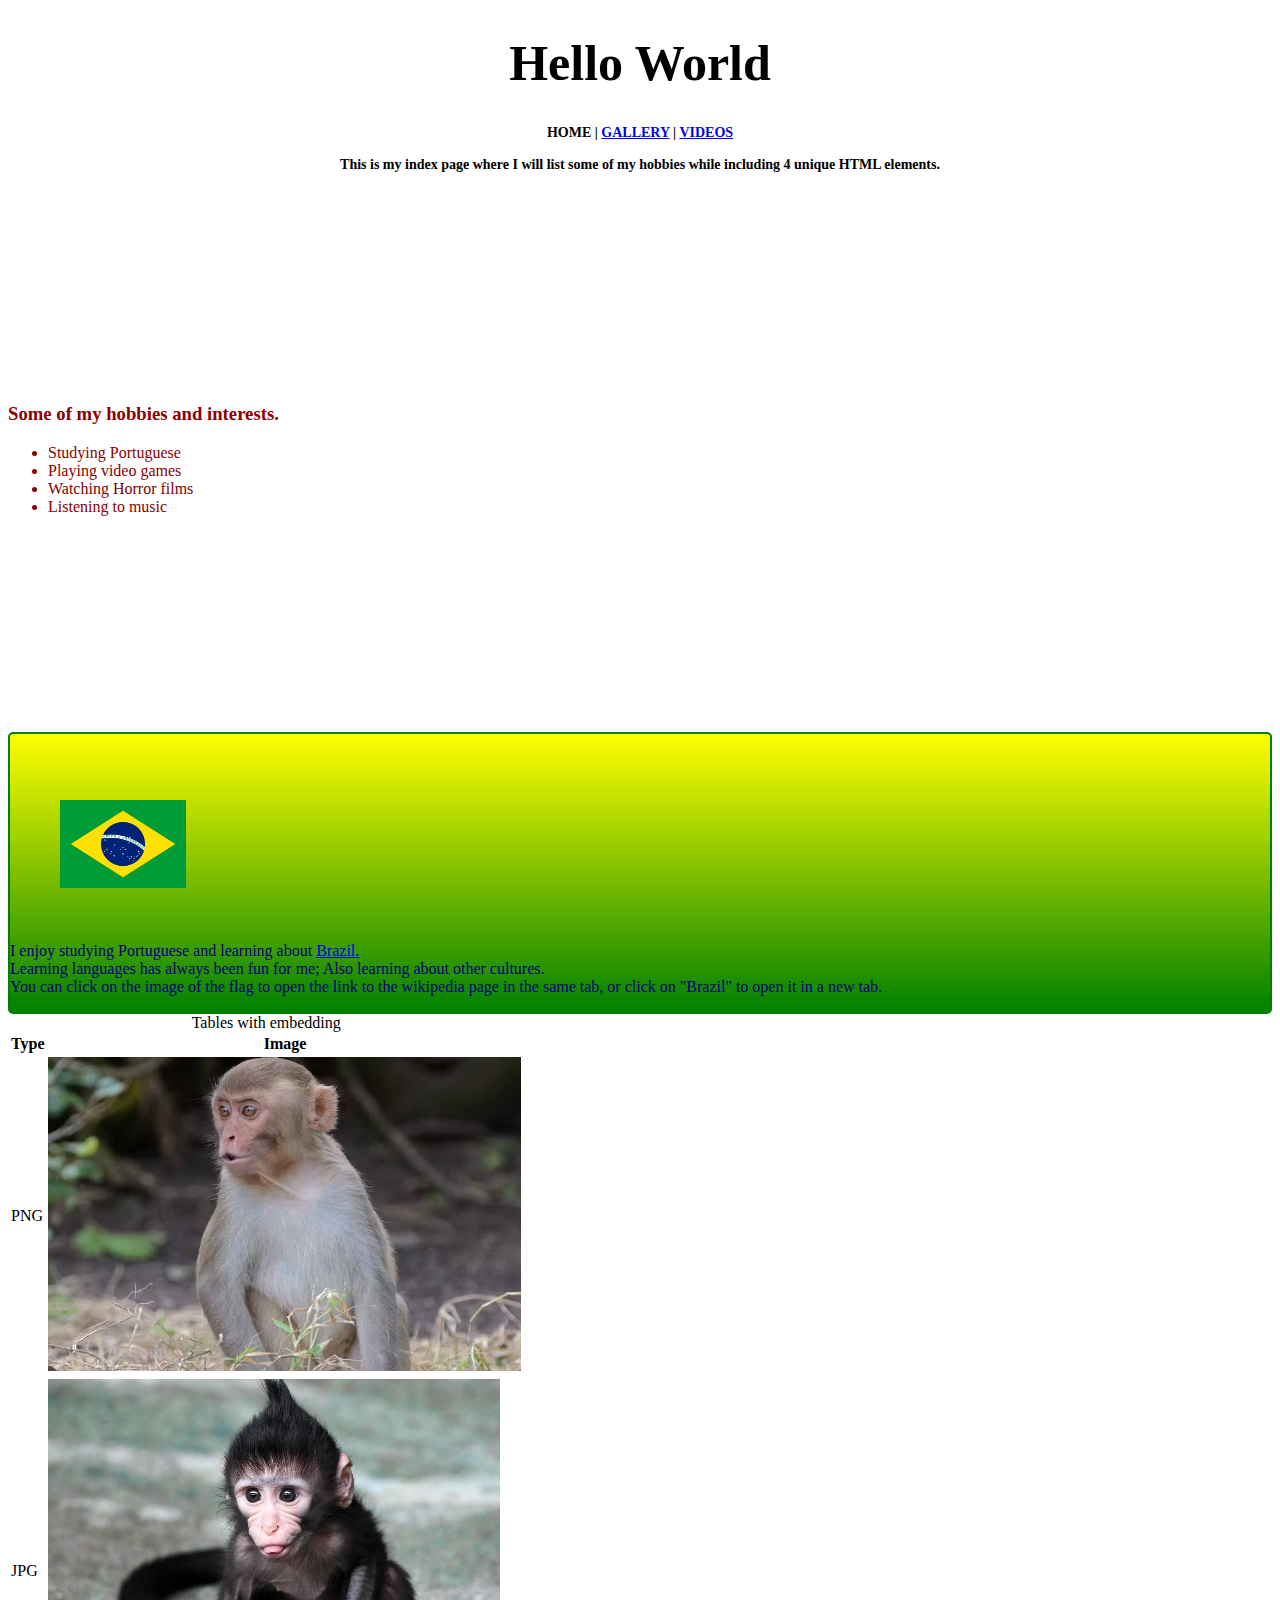
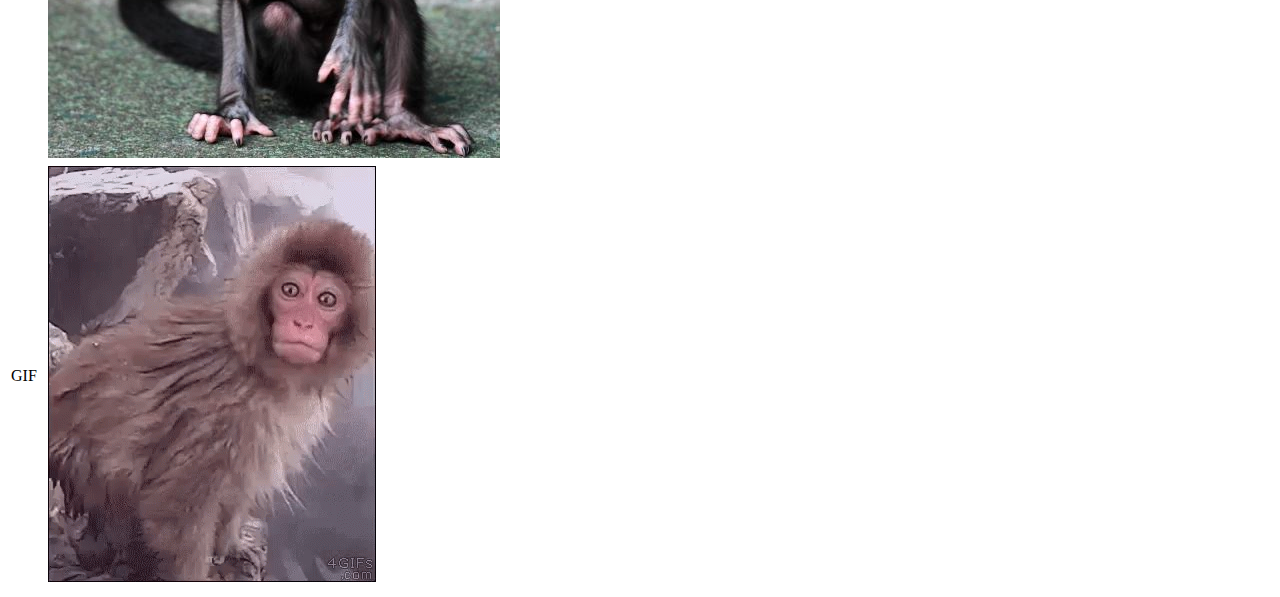
<file: index.html>
<!doctype html>
<html lang="en">
<head>

<link rel="stylesheet" type="text/css" href="StyleSheet.css">
<!-- Dylan's index page -->
<title>
Dylan's Index Page
</title>
	

</head>
<body>


<div class='header'>
<h1>Hello World</h1>


<h2 style="font-size: 14px;">
HOME | <a href='https://dyln-b.github.io/web110/gallery'>GALLERY</a> | <a href='https://dyln-b.github.io/web110/videos'>VIDEOS</a> <br> <br> 
This is my index page where I will list some of my hobbies while including 4 unique HTML elements.
</h2>

</div>

<div class='interests'>

<h3>
Some of my hobbies and interests.
</h3>
<ul>
	<li>Studying Portuguese</li>
	<li>Playing video games</li>
	<li style ="color: maroon;">Watching Horror films</li>
	<li>Listening to music</li>
</ul>

</div>

<div class='language'>
<p>
<a href='https://en.wikipedia.org/wiki/Brazil'>
<img class='br' src='br.png' alt='brazil flag'>
</a><br>
I enjoy studying Portuguese and learning about <a href="https://en.wikipedia.org/wiki/Brazil" target='_blank'>Brazil.</a><br> Learning languages has
always been fun for me; Also learning about other cultures. <br>
You can click on the image of the flag to open the link to the wikipedia page in the same tab, or click on "Brazil" to open it in a new tab.
</p>
</div>

<table>
    <caption>Tables with embedding</caption>
	<tr>
		<th>Type</th>
		<th>Image</th>
	</tr>
    	<tr>
        <td>PNG</td>
        <td><img src="png.PNG" alt="PNG image"></td>
    </tr>
    	<tr>
        <td>JPG</td>
        <td><img src="jpg.JPG" alt="JPG image"></td>
    </tr>
	<tr>
        <td>GIF</td>
        <td><img src="gif.gif" alt="GIF image"></td>
    </tr>
</table>

<div class='embedding'>



</div>
</body>
</html>
</file>
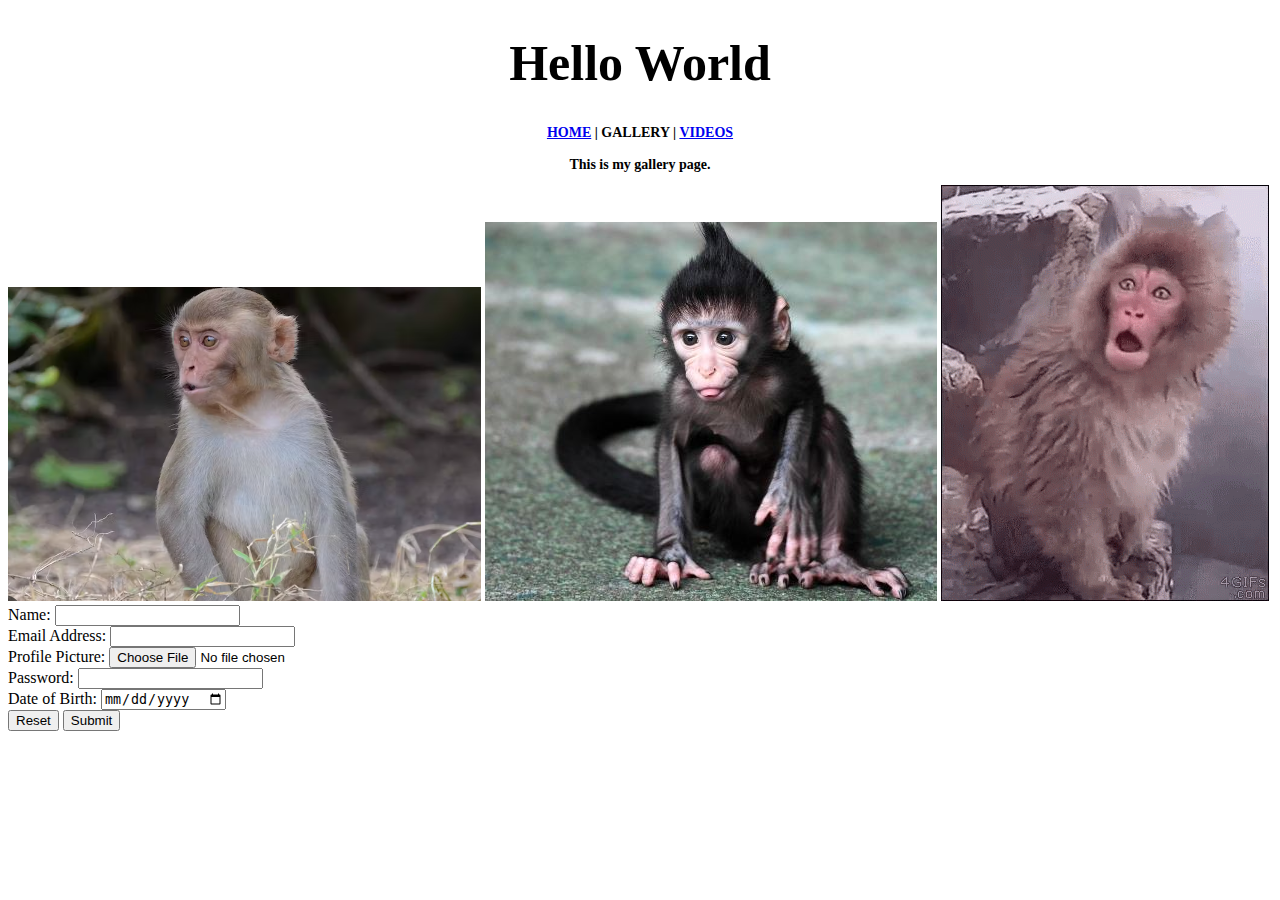
<file: gallery.html>
<!doctype html>
<html lang="en">
<head>

<link rel="stylesheet" type="text/css" href="StyleSheet.css">
<!-- Gallery -->
<title>
Gallery
</title>
	

</head>
<body>


<div class='header'>
<h1>Hello World</h1>


<h2 style="font-size: 14px;">
<a href='https://dyln-b.github.io/web110/'>HOME</a> | GALLERY | <a href='https://dyln-b.github.io/web110/videos'>VIDEOS</a> <br> <br> 
This is my gallery page.
</h2>

</div>

<div class='images'>

<img src="png.PNG" alt="monkey png">
<img src="jpg.JPG" alt="monkey jpg">
<img src="gif.gif" alt="monkey gif">

</div>


<div class='form'>


	Name: <input type="text"> <br>
	Email Address: <input type="email"> <br>
	Profile Picture: <input type="file"> <br>
	Password: <input type="password"> <br>
	Date of Birth: <input type="date"> <br>
	<input type="reset">
	<input type="submit">
	


</div>


</body>
</html>
</file>
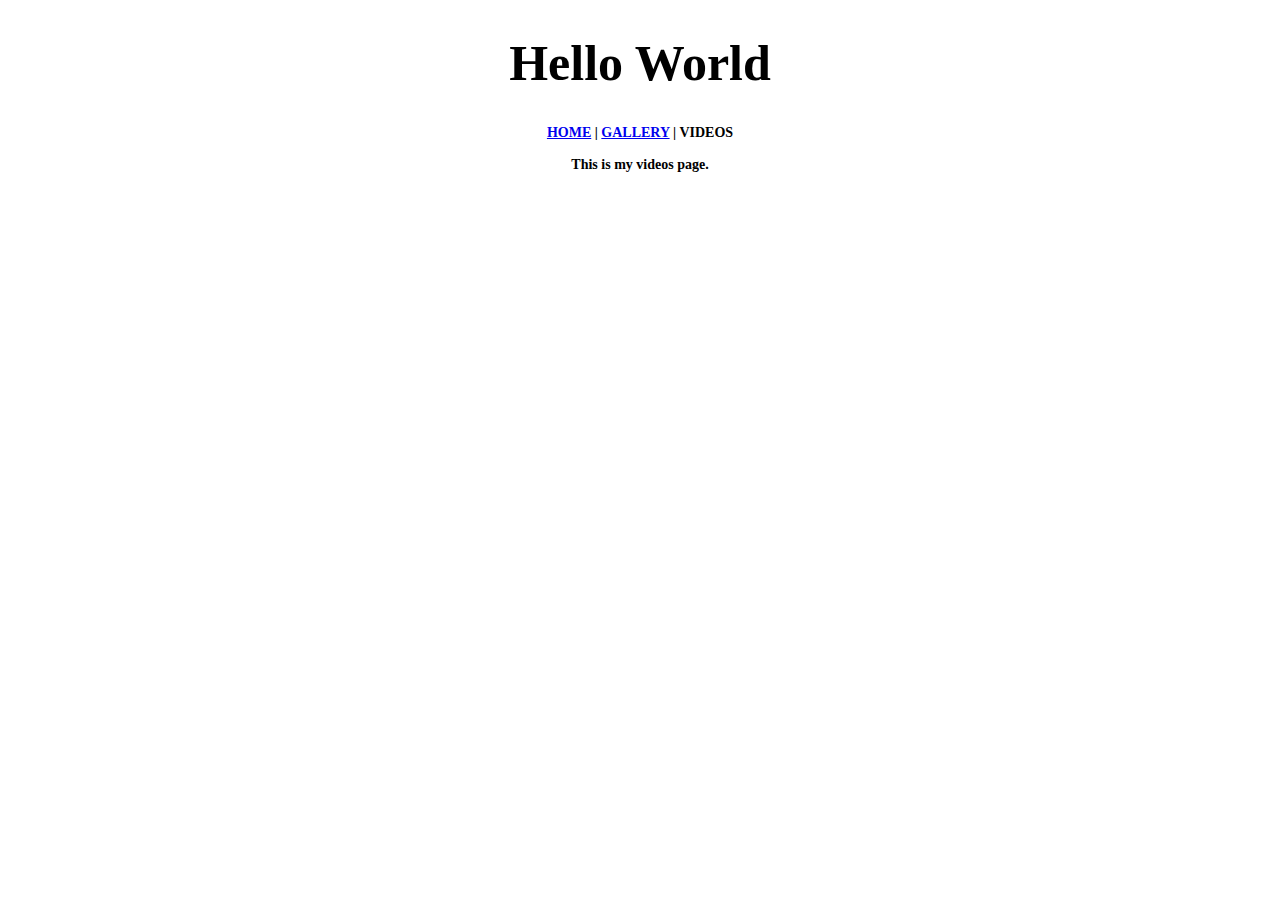
<file: videos.html>
<!doctype html>
<html lang="en">
<head>

<link rel="stylesheet" type="text/css" href="StyleSheet.css">
<!-- Video Page -->
<title>
Video Page
</title>
	

</head>
<body>


<div class='header'>
<h1>Hello World</h1>


<h2 style="font-size: 14px;">
<a href='https://dyln-b.github.io/web110/'>HOME</a> | <a href='https://dyln-b.github.io/web110/gallery'>GALLERY</a> | VIDEOS <br> <br>
This is my videos page.
</h2>

</div>

<div class='videos'>

<div>
	<embed src="https://www.youtube.com/embed/uwkuHHmmjPg?si=FMJNqZnYU5hV8QEt"
	title="YouTube video player"
	frameborder="0"
	allow="accelerometer; autoplay; clipboard-write; encrypted-media; gyroscope; picture-in-picture; web-share"
	allowfullscreen>
</div>

</div>


</body>
</html>
</file>
<file: StyleSheet.css>
.header {
	 
	 text-align:center;
	 font-size: 25px;
	 
 }
 
@keyframes h_size {
    from {
        font-size: 25px;
    }
    to {
        font-size: 45px;
    }
}
 
 .header:hover {
	 animation: h_size 2s ease-in alternate infinite;
 }
 
 
 .interests {
	 
	 padding-top: 200px;
	 padding-bottom: 200px;
	 color: #8B0000;
	 transition: color 2s;
	 
	 
 }
 
 .interests:hover {
	 color: green;
 }
 
 
 .language{
	 
	 color: rgba(1, 1, 122, 100%);
	 background: linear-gradient(yellow, green);
	 border-radius: 5px;
	border: 2px solid green;
 }
 
 
 .br {
	 width: 10%;
	 height: 10;
	 margin: 50px;
	 transition: width 3s, height 3s;
 }
 
 
 .br:hover {
	 width: 30%;
	 height: 150%
 }
</file>
